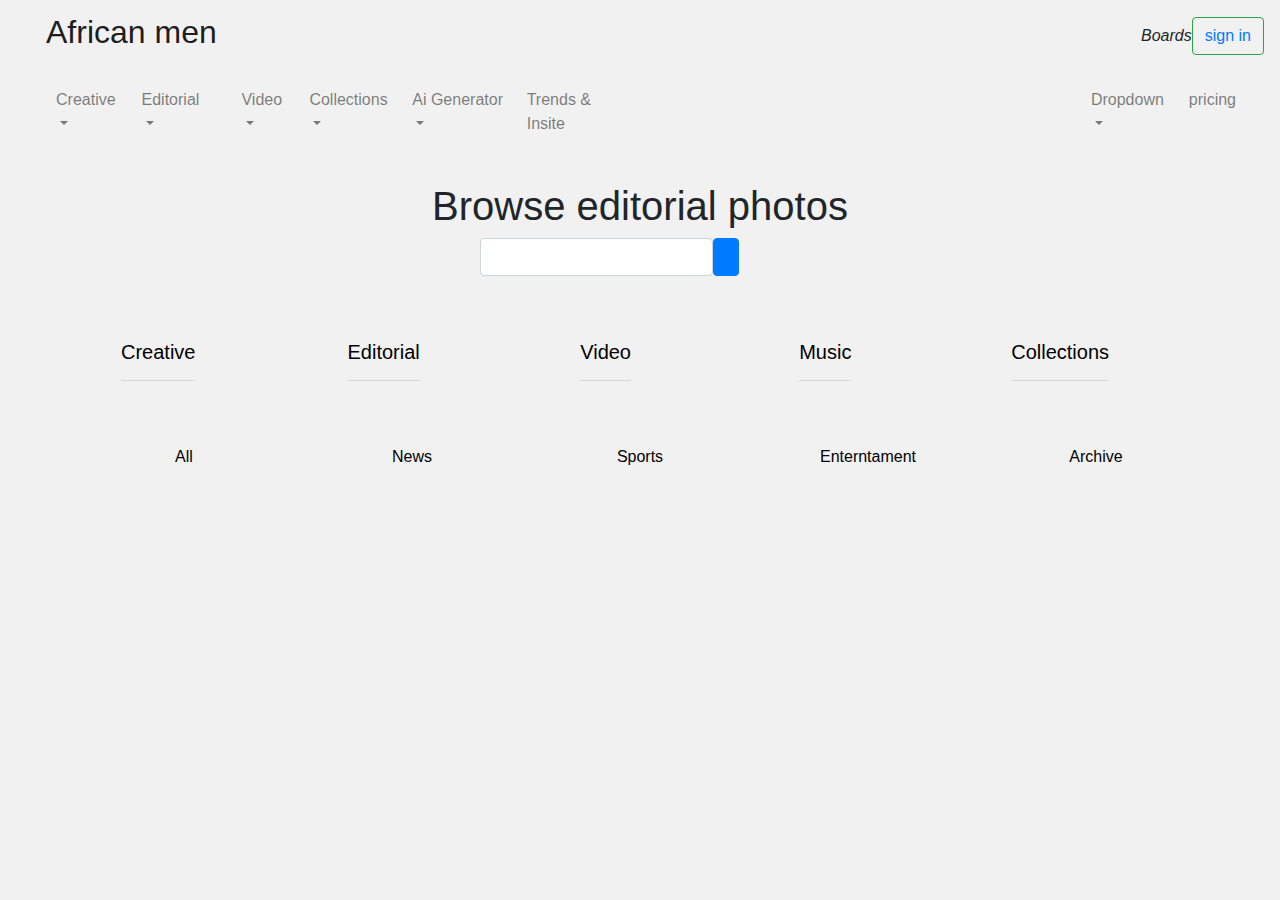
<file: entertainment.html>
<!doctype html>
<html lang="en">
  <head>
    <!-- Required meta tags -->
    <meta charset="utf-8">
    <meta name="viewport" content="width=device-width, initial-scale=1, shrink-to-fit=no">

    <!-- Bootstrap CSS -->
    <link rel="stylesheet" href="https://cdn.jsdelivr.net/npm/bootstrap@4.0.0/dist/css/bootstrap.min.css" integrity="sha384-Gn5384xqQ1aoWXA+058RXPxPg6fy4IWvTNh0E263XmFcJlSAwiGgFAW/dAiS6JXm" crossorigin="anonymous">

    <link rel="stylesheet" href="https://cdnjs.cloudflare.com/ajax/libs/font-awesome/6.6.0/css/all.min.css" integrity="sha512-Kc323vGBEqzTmouAECnVceyQqyqdsSiqLQISBL29aUW4U/M7pSPA/gEUZQqv1cwx4OnYxTxve5UMg5GT6L4JJg==" crossorigin="anonymous" referrerpolicy="no-referrer" />

    <link  rel="stylesheet" href="style.css">

    <title>Enterntament</title>
  </head>
  <body>



     <!-- nav header -->
     <nav class="navbar navbar-expand-lg navbar-light ">
        <a style="margin-left: 30px;" class="navbar-brand" href="#"><h2>African men</h2></a>
       
      
      
        <div class="collapse navbar-collapse" id="navbarSupportedContent">
          <!-- <ul class="navbar-nav mr-auto">
            <li class="nav-item active">
              <a class="nav-link" href="#">Home <span class="sr-only">(current)</span></a>
            </li>
            <li class="nav-item">
              <a class="nav-link" href="#">Link</a>
            </li>
            <li class="nav-item dropdown">
              <a class="nav-link dropdown-toggle" href="#" id="navbarDropdown" role="button" data-toggle="dropdown" aria-haspopup="true" aria-expanded="false">
                Dropdown
              </a>
              <div class="dropdown-menu" aria-labelledby="navbarDropdown">
                <a class="dropdown-item" href="#">Action</a>
                <a class="dropdown-item" href="#">Another action</a>
                <div class="dropdown-divider"></div>
                <a class="dropdown-item" href="#">Something else here</a>
              </div>
            </li>
            <li class="nav-item">
              <a class="nav-link disabled" href="#">Disabled</a>
            </li>
          </ul> -->
          <!-- <form style="display: flex; justify-content: left; margin-left: 600px;" class="form-inline my-2 my-lg-0">
            <input class="form-control mr-sm-2" type="search" placeholder="Search" aria-label="Search">
            <button class="btn btn-outline-success my-2 my-sm-0" type="submit">Search</button>
          </form> -->
          
        </div>
        <i class="fa-solid fa-book">   Boards</i>
          <button  class="btn btn-outline-success my-2 my-sm-0" type="link"> <a href="sign in.html">sign in</a></button>
          
      </nav>
      

      <nav class="navbar navbar-expand-lg navbar-light ">
        <button class="navbar-toggler" type="button" data-toggle="collapse" data-target="#navbarSupportedContent" aria-controls="navbarSupportedContent" aria-expanded="false" aria-label="Toggle navigation">
          <span class="navbar-toggler-icon"></span>
        </button>
      
        <div class="collapse navbar-collapse" id="navbarSupportedContent">
          <ul class="navbar-nav mr-auto">
            <li class="nav-item active">
              <a class="nav-link" href="#"><span class="sr-only">(current)</span></a>
            </li>
            <li class="nav-item">
              <a class="nav-link" href="#"></a>
            </li>
            <li class="nav-item dropdown">
              <a class="nav-link dropdown-toggle" href="#" id="navbarDropdown" role="button" data-toggle="dropdown" aria-haspopup="true" aria-expanded="false">
                Creative
              </a>
              <div class="dropdown-menu" aria-labelledby="navbarDropdown">
                <a class="dropdown-item" href="#">image</a>
                <a class="dropdown-item" href="#">videos</a>
                <a class="dropdown-item" href="#">Illustrator </a>
                <a class="dropdown-item" href="#">music</a>
              </div>
              <li class="nav-item dropdown">
                <a class="nav-link dropdown-toggle" href="#" id="navbarDropdown" role="button" data-toggle="dropdown" aria-haspopup="true" aria-expanded="false">
                  Editorial
                </a>
              <div class="dropdown-menu" aria-labelledby="navbarDropdown">
                <a class="dropdown-item" href="#">Action</a>
                <a class="dropdown-item" href="editorial.html">images</a>
                <a class="dropdown-item" href="videos.html">Video</a>
                <a class="dropdown-item" href="#">News</a>
                <a class="dropdown-item" href="#">sport</a>
                <a class="dropdown-item" href="#">Enterntament</a>
                <a class="dropdown-item" href="#">fashion</a>
                <a class="dropdown-item" href="#">user-generated</a>
                <a class="dropdown-item" href="#">Archive</a>
              </div>
            </li>
            <li class="nav-item">
              <a class="nav-link" href="#"></a>
            </li>
            <li class="nav-item dropdown">
              <a class="nav-link dropdown-toggle" href="#" id="navbarDropdown" role="button" data-toggle="dropdown" aria-haspopup="true" aria-expanded="false">
                Video 
              </a>
              <div class="dropdown-menu" aria-labelledby="navbarDropdown">
                <a class="dropdown-item" href="#">Action</a>
                <a class="dropdown-item" href="#">Another action</a>
              </div>
            </li>
            <li class="nav-item dropdown">
              <a class="nav-link dropdown-toggle" href="#" id="navbarDropdown" role="button" data-toggle="dropdown" aria-haspopup="true" aria-expanded="false">
                Collections
              </a>
              <div class="dropdown-menu" aria-labelledby="navbarDropdown">
                <a class="dropdown-item" href="#">Action</a>
                <a class="dropdown-item" href="#">Another action</a>
                <a class="dropdown-item" href="#">Action</a>
              
              </div>
            </li>
            <li class="nav-item dropdown">
              <a class="nav-link dropdown-toggle" href="#" id="navbarDropdown" role="button" data-toggle="dropdown" aria-haspopup="true" aria-expanded="false">
                Ai Generator
              </a>
              <div class="dropdown-menu" aria-labelledby="navbarDropdown">
                <a class="dropdown-item" href="#">Action</a>
                <a class="dropdown-item" href="#">Another action</a>
                <a class="dropdown-item" href="#">Action</a>
                <a class="dropdown-item" href="#">Another action</a>
              </div>
            </li>
            <li class="nav-item">
              <a class="nav-link" href="#">Trends & Insite</a>
            </li>
        
            <li class="nav-item dropdown" style="margin-left: 450px;">
              <a class="nav-link dropdown-toggle" href="#" id="navbarDropdown" role="button" data-toggle="dropdown" aria-haspopup="true" aria-expanded="false">
                Dropdown
              </a>
              <div class="dropdown-menu" aria-labelledby="navbarDropdown">
                <a class="dropdown-item" href="#">Action</a>
                <a class="dropdown-item" href="#">Another action</a>
                <a class="dropdown-item" href="#">Action</a>
                <a class="dropdown-item" href="#">Another action</a>
                
  
                <li class="nav-item">
                  <a class="nav-link" href="#">pricing</a>
                </li>
                  <i style="margin-top: 15px; margin-left: 20px;" class="fa-solid fa-cart-shopping"></i>
              </div>
            </li>
          </ul>
        </div>
      </nav>
      
        <!-- banner -->
        <div class="African">
            <h1>Browse editorial photos</h1>
     
            <div style="margin-left: 480px;"  class="input-group">
             <div class="form-outline" data-mdb-input-init  >
               <input type="search"  id="form1" class="form-control" />
             </div>
             <button type="button" class="btn btn-primary" data-mdb-ripple-init>
               <i class="fas fa-search"></i>
             </button>
           </div>
         
            <nav style="justify-content: center;" class="navbar navbar-light bg-#F7DEEB">
             
           </nav>
         </div>


         <div class="container"  >
            <div class="row">
              <div class="col-md">
                <ul class="nav justify-content-center col-lg" style="padding: 20px;" >
                  <li id="gallary1" class="nav-item" style="padding-right: 50px;">
                    <a         class="nav-link active" style="color:  black;" href="index.html"><h5>Creative<hr></h5></a>
                  </li>
              </div>
              <div class="col-md">
                <ul class="nav justify-content-center col-lg" style="padding: 20px; " >
                  <li id="gallary1" class="nav-item" style="padding-right: 50px;">
                    <a class="nav-link active" style="color:  black;" href="editorial.html"><h5>Editorial<hr></h5></a>
                  </li>
              </div>
              <div class="col-md">
                <ul class="nav justify-content-center col-lg" style="padding: 20px; " >
                  <li id="gallary1" class="nav-item" style="padding-right: 50px;">
                    <a class="nav-link active" style="color:  black;" href="videos.html"><h5>Video<hr></h5></a>
                  </li>
              </div>
              <div class="col-md">
                <ul class="nav justify-content-center col-lg" style="padding: 20px;" >
                  <li id="gallary1" class="nav-item" style="padding-right: 50px;">
                    <a class="nav-link active" style="color:  black;" href="music.html"><h5>Music<hr></h5></a>
                  </li>
              </div>
              <div class="col-md">
                <ul class="nav justify-content-center col-lg" style="padding: 20px;" >
                  <li id="gallary1" class="nav-item" style="padding-right: 50px;">
                    <a class="nav-link active" style="color:  black;" href="collection.html"><h5>Collections<hr></h5></a>
                  </li>
              </div>
            </div>
          </div>


          <div class="container" id="myown">
            <div class="row">
              <div class="col-sm ">
                <li ><a href="editorial.html" style="color:  black;" >All</a></li>
              </div>
              <div class="col-sm">
                <li ><a href="news.html" style="color: black;" >News</a></li>
              </div>
              <div class="col-sm">
                <li ><a href="sports.html" style="color: black;" >Sports</a></li>
              </div>
              <div class="col-sm">
                <li ><a href="entertainment.html" style="color: black;" >Enterntament</a></li>
              </div>
              <div class="col-sm">
                <li ><a href="aboutme.html" style="color: black;" >Archive</a></li>
              </div>
            </div>
          </div>





    



    

    <!-- Optional JavaScript -->
    <!-- jQuery first, then Popper.js, then Bootstrap JS -->
    <script src="https://code.jquery.com/jquery-3.2.1.slim.min.js" integrity="sha384-KJ3o2DKtIkvYIK3UENzmM7KCkRr/rE9/Qpg6aAZGJwFDMVNA/GpGFF93hXpG5KkN" crossorigin="anonymous"></script>
    <script src="https://cdn.jsdelivr.net/npm/popper.js@1.12.9/dist/umd/popper.min.js" integrity="sha384-ApNbgh9B+Y1QKtv3Rn7W3mgPxhU9K/ScQsAP7hUibX39j7fakFPskvXusvfa0b4Q" crossorigin="anonymous"></script>
    <script src="https://cdn.jsdelivr.net/npm/bootstrap@4.0.0/dist/js/bootstrap.min.js" integrity="sha384-JZR6Spejh4U02d8jOt6vLEHfe/JQGiRRSQQxSfFWpi1MquVdAyjUar5+76PVCmYl" crossorigin="anonymous"></script>
  </body>
</html>
</file>
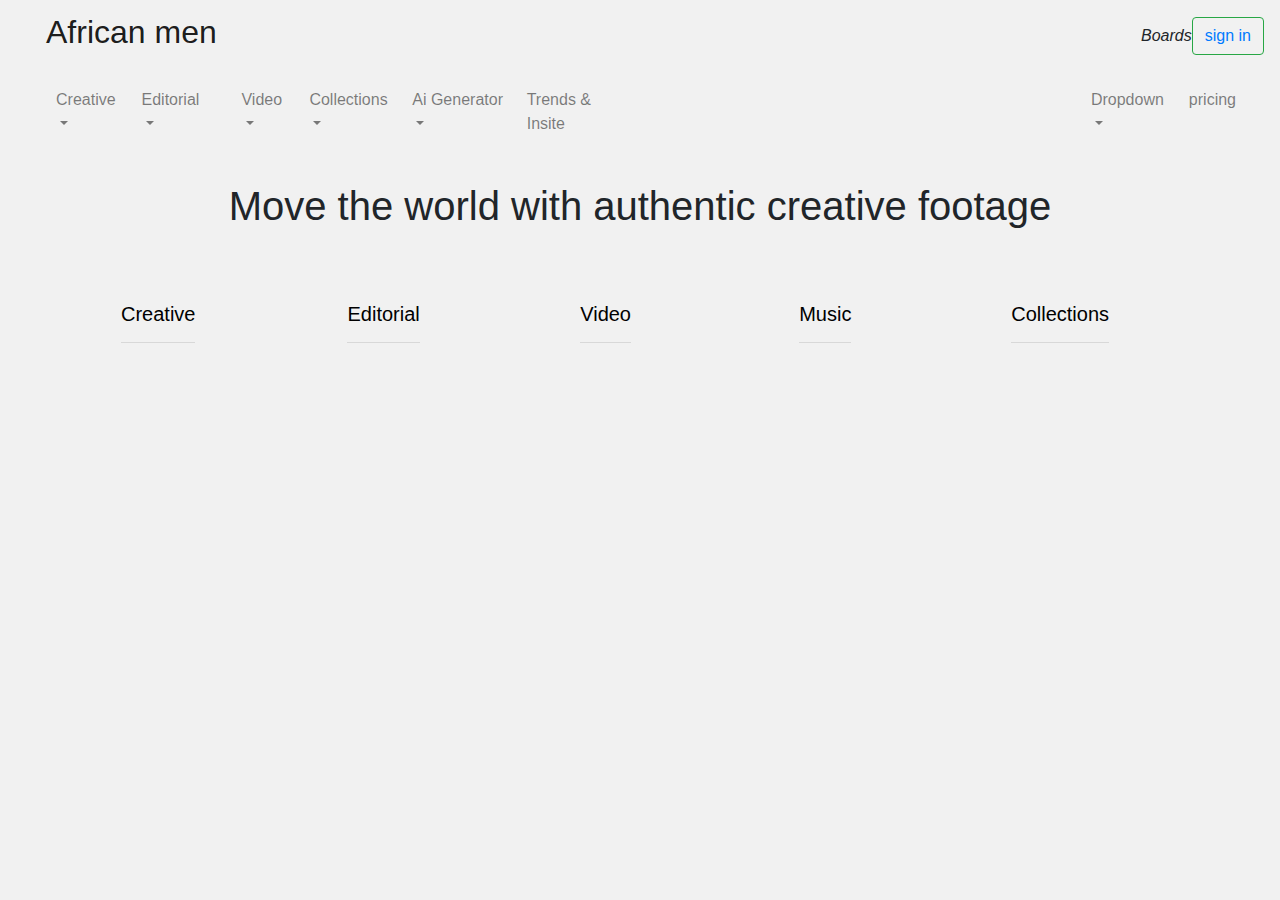
<file: music.html>
<!doctype html>
<html lang="en">
  <head>
    <!-- Required meta tags -->
    <meta charset="utf-8">
    <meta name="viewport" content="width=device-width, initial-scale=1, shrink-to-fit=no">

    <!-- Bootstrap CSS -->
    <link rel="stylesheet" href="https://cdn.jsdelivr.net/npm/bootstrap@4.0.0/dist/css/bootstrap.min.css" integrity="sha384-Gn5384xqQ1aoWXA+058RXPxPg6fy4IWvTNh0E263XmFcJlSAwiGgFAW/dAiS6JXm" crossorigin="anonymous">

    <link  rel="stylesheet" href="style.css">

    <title>Music</title>
  </head>
  <body>

     <!-- nav header -->
     <nav class="navbar navbar-expand-lg navbar-light ">
        <a style="margin-left: 30px;" class="navbar-brand" href="#"><h2>African men</h2></a>
       
      
      
        <div class="collapse navbar-collapse" id="navbarSupportedContent">
          <!-- <ul class="navbar-nav mr-auto">
            <li class="nav-item active">
              <a class="nav-link" href="#">Home <span class="sr-only">(current)</span></a>
            </li>
            <li class="nav-item">
              <a class="nav-link" href="#">Link</a>
            </li>
            <li class="nav-item dropdown">
              <a class="nav-link dropdown-toggle" href="#" id="navbarDropdown" role="button" data-toggle="dropdown" aria-haspopup="true" aria-expanded="false">
                Dropdown
              </a>
              <div class="dropdown-menu" aria-labelledby="navbarDropdown">
                <a class="dropdown-item" href="#">Action</a>
                <a class="dropdown-item" href="#">Another action</a>
                <div class="dropdown-divider"></div>
                <a class="dropdown-item" href="#">Something else here</a>
              </div>
            </li>
            <li class="nav-item">
              <a class="nav-link disabled" href="#">Disabled</a>
            </li>
          </ul> -->
          <!-- <form style="display: flex; justify-content: left; margin-left: 600px;" class="form-inline my-2 my-lg-0">
            <input class="form-control mr-sm-2" type="search" placeholder="Search" aria-label="Search">
            <button class="btn btn-outline-success my-2 my-sm-0" type="submit">Search</button>
          </form> -->
          
        </div>
        <i class="fa-solid fa-book">   Boards</i>
          <button  class="btn btn-outline-success my-2 my-sm-0" type="link"> <a href="sign in.html">sign in</a></button>
          
      </nav>
      <nav class="navbar navbar-expand-lg navbar-light ">
        <button class="navbar-toggler" type="button" data-toggle="collapse" data-target="#navbarSupportedContent" aria-controls="navbarSupportedContent" aria-expanded="false" aria-label="Toggle navigation">
          <span class="navbar-toggler-icon"></span>
        </button>
      
        <div class="collapse navbar-collapse" id="navbarSupportedContent">
          <ul class="navbar-nav mr-auto">
            <li class="nav-item active">
              <a class="nav-link" href="#"><span class="sr-only">(current)</span></a>
            </li>
            <li class="nav-item">
              <a class="nav-link" href="#"></a>
            </li>
            <li class="nav-item dropdown">
              <a class="nav-link dropdown-toggle" href="#" id="navbarDropdown" role="button" data-toggle="dropdown" aria-haspopup="true" aria-expanded="false">
                Creative
              </a>
              <div class="dropdown-menu" aria-labelledby="navbarDropdown">
                <a class="dropdown-item" href="home.html">image</a>
                <a class="dropdown-item" href="#">videos</a>
                <a class="dropdown-item" href="#">Illustrator </a>
                <a class="dropdown-item" href="#">music</a>
              </div>
              <li class="nav-item dropdown">
                <a class="nav-link dropdown-toggle" href="#" id="navbarDropdown" role="button" data-toggle="dropdown" aria-haspopup="true" aria-expanded="false">
                  Editorial
                </a>
              <div class="dropdown-menu" aria-labelledby="navbarDropdown">
                <a class="dropdown-item" href="#">Action</a>
                <a class="dropdown-item" href="#">images</a>
                <a class="dropdown-item" href="#">Video</a>
                <a class="dropdown-item" href="#">News</a>
                <a class="dropdown-item" href="#">sport</a>
                <a class="dropdown-item" href="#">Enterntament</a>
                <a class="dropdown-item" href="#">fashion</a>
                <a class="dropdown-item" href="#">user-generated</a>
                <a class="dropdown-item" href="#">Archive</a>
              </div>
            </li>
            <li class="nav-item">
              <a class="nav-link" href="#"></a>
            </li>
            <li class="nav-item dropdown">
              <a class="nav-link dropdown-toggle" href="#" id="navbarDropdown" role="button" data-toggle="dropdown" aria-haspopup="true" aria-expanded="false">
                Video 
              </a>
              <div class="dropdown-menu" aria-labelledby="navbarDropdown">
                <a class="dropdown-item" href="#">Action</a>
                <a class="dropdown-item" href="#">Another action</a>
              </div>
            </li>
            <li class="nav-item dropdown">
              <a class="nav-link dropdown-toggle" href="#" id="navbarDropdown" role="button" data-toggle="dropdown" aria-haspopup="true" aria-expanded="false">
                Collections
              </a>
              <div class="dropdown-menu" aria-labelledby="navbarDropdown">
                <a class="dropdown-item" href="#">Action</a>
                <a class="dropdown-item" href="#">Another action</a>
                <a class="dropdown-item" href="#">Action</a>
              
              </div>
            </li>
            <li class="nav-item dropdown">
              <a class="nav-link dropdown-toggle" href="#" id="navbarDropdown" role="button" data-toggle="dropdown" aria-haspopup="true" aria-expanded="false">
                Ai Generator
              </a>
              <div class="dropdown-menu" aria-labelledby="navbarDropdown">
                <a class="dropdown-item" href="#">Action</a>
                <a class="dropdown-item" href="#">Another action</a>
                <a class="dropdown-item" href="#">Action</a>
                <a class="dropdown-item" href="#">Another action</a>
              </div>
            </li>
            <li class="nav-item">
              <a class="nav-link" href="#">Trends & Insite</a>
            </li>
        
            <li class="nav-item dropdown" style="margin-left: 450px;">
              <a class="nav-link dropdown-toggle" href="#" id="navbarDropdown" role="button" data-toggle="dropdown" aria-haspopup="true" aria-expanded="false">
                Dropdown
              </a>
              <div class="dropdown-menu" aria-labelledby="navbarDropdown">
                <a class="dropdown-item" href="#">Action</a>
                <a class="dropdown-item" href="#">Another action</a>
                <a class="dropdown-item" href="#">Action</a>
                <a class="dropdown-item" href="#">Another action</a>
                
  
                <li class="nav-item">
                  <a class="nav-link" href="#">pricing</a>
                </li>
                  <i style="margin-top: 15px; margin-left: 20px;" class="fa-solid fa-cart-shopping"></i>
              </div>
            </li>
          </ul>
        </div>
      </nav>

      
        <!-- banner -->
        <div class="African">
            <h1>Move the world with authentic creative footage</h1>
     
            <!--serch bar 😪-->
         
            <nav style="justify-content: center;" class="navbar navbar-light bg-#F7DEEB">
             
           </nav>
         </div>


         <div class="container"  >
            <div class="row">
              <div class="col-md">
                <ul class="nav justify-content-center col-lg" style="padding: 20px;" >
                  <li id="gallary1" class="nav-item" style="padding-right: 50px;">
                    <a         class="nav-link active" style="color:  black;" href="index.html"><h5>Creative<hr></h5></a>
                  </li>
              </div>
              <div class="col-md">
                <ul class="nav justify-content-center col-lg" style="padding: 20px; " >
                  <li id="gallary1" class="nav-item" style="padding-right: 50px;">
                    <a class="nav-link active" style="color:  black;" href="editorial.html"><h5>Editorial<hr></h5></a>
                  </li>
              </div>
              <div class="col-md">
                <ul class="nav justify-content-center col-lg" style="padding: 20px; " >
                  <li id="gallary1" class="nav-item" style="padding-right: 50px;">
                    <a class="nav-link active" style="color:  black;" href="videos.html"><h5>Video<hr></h5></a>
                  </li>
              </div>
              <div class="col-md">
                <ul class="nav justify-content-center col-lg" style="padding: 20px;" >
                  <li id="gallary1" class="nav-item" style="padding-right: 50px;">
                    <a class="nav-link active" style="color:  black;" href="index.html"><h5>Music<hr></h5></a>
                  </li>
              </div>
              <div class="col-md">
                <ul class="nav justify-content-center col-lg" style="padding: 20px;" >
                  <li id="gallary1" class="nav-item" style="padding-right: 50px;">
                    <a class="nav-link active" style="color:  black;" href="collection.html"><h5>Collections<hr></h5></a>
                  </li>
              </div>
            </div>
          </div>



        </div>



    <!-- Optional JavaScript -->
    <!-- jQuery first, then Popper.js, then Bootstrap JS -->
    <script src="https://code.jquery.com/jquery-3.2.1.slim.min.js" integrity="sha384-KJ3o2DKtIkvYIK3UENzmM7KCkRr/rE9/Qpg6aAZGJwFDMVNA/GpGFF93hXpG5KkN" crossorigin="anonymous"></script>
    <script src="https://cdn.jsdelivr.net/npm/popper.js@1.12.9/dist/umd/popper.min.js" integrity="sha384-ApNbgh9B+Y1QKtv3Rn7W3mgPxhU9K/ScQsAP7hUibX39j7fakFPskvXusvfa0b4Q" crossorigin="anonymous"></script>
    <script src="https://cdn.jsdelivr.net/npm/bootstrap@4.0.0/dist/js/bootstrap.min.js" integrity="sha384-JZR6Spejh4U02d8jOt6vLEHfe/JQGiRRSQQxSfFWpi1MquVdAyjUar5+76PVCmYl" crossorigin="anonymous"></script>
  </body>
</html>
</file>
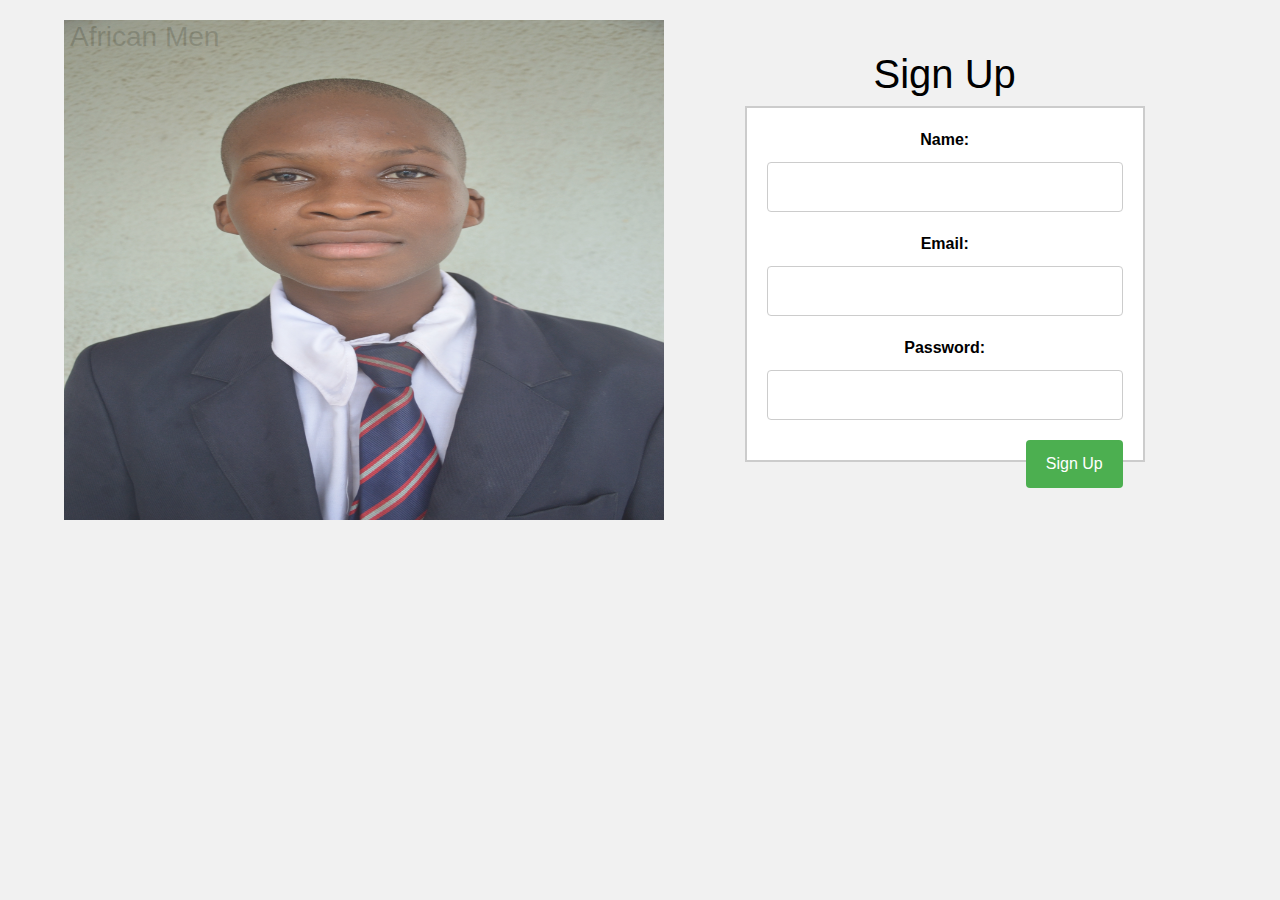
<file: sign in.html>
<!doctype html>
<html lang="en">
  <head>
    <!-- Required meta tags -->
    <meta charset="utf-8">
    <meta name="viewport" content="width=device-width, initial-scale=1, shrink-to-fit=no">

    <!-- Bootstrap CSS -->
    <link rel="stylesheet" href="https://cdn.jsdelivr.net/npm/bootstrap@4.0.0/dist/css/bootstrap.min.css" integrity="sha384-Gn5384xqQ1aoWXA+058RXPxPg6fy4IWvTNh0E263XmFcJlSAwiGgFAW/dAiS6JXm" crossorigin="anonymous">

    <link  rel="stylesheet" href="style.css">

    <title>Sign in</title>
  </head>
  <body>

   


<div>

    <div class="container">
        <div class="row">
            <p ><h3  style="color: black; margin-top: px;" >African Men</h3></p>
          <div class="col-sm" style="margin-left: -170px;">
            <p><img style="height: 500px; width: 600px; opacity: 0.9; " src="image/ABODUNRIN OLUWASEYI.JPG" alt=""></p>
          </div>
          <div class="col-sm" style="color: black;">
            <head>
                <meta charset="UTF-8">
                <title>Sign Up</title>
                <link rel="stylesheet" type="text/css" href="style.css">
              
                <h1>Sign Up</h1>
                <form action="submit-form.php" method="post">
                  <label for="name">Name:</label>
                  <input type="text" id="name" name="name" required>
            
                  <label for="email">Email:</label>
                  <input type="email" id="email" name="email" required>
            
                  <label for="password">Password:</label>
                  <input type="password" id="password" name="password" required>
            
                  <button type="submit">Sign Up</button>
                </form>
              
            
            
            </div>
          </div>
        </div>
      </div>
   

 
   

    <!-- Optional JavaScript -->
    <!-- jQuery first, then Popper.js, then Bootstrap JS -->
    <script src="https://code.jquery.com/jquery-3.2.1.slim.min.js" integrity="sha384-KJ3o2DKtIkvYIK3UENzmM7KCkRr/rE9/Qpg6aAZGJwFDMVNA/GpGFF93hXpG5KkN" crossorigin="anonymous"></script>
    <script src="https://cdn.jsdelivr.net/npm/popper.js@1.12.9/dist/umd/popper.min.js" integrity="sha384-ApNbgh9B+Y1QKtv3Rn7W3mgPxhU9K/ScQsAP7hUibX39j7fakFPskvXusvfa0b4Q" crossorigin="anonymous"></script>
    <script src="https://cdn.jsdelivr.net/npm/bootstrap@4.0.0/dist/js/bootstrap.min.js" integrity="sha384-JZR6Spejh4U02d8jOt6vLEHfe/JQGiRRSQQxSfFWpi1MquVdAyjUar5+76PVCmYl" crossorigin="anonymous"></script>
  </body>
</html>
</file>
<file: style.css>
#african{
   
    text-align: center;
    background-color:  #F7DEEB ;
    margin-top: 10px;
    padding: 70px;

}
.praise{
  padding: 10px;
  

}

#gallery_image1 {
    position: relative;
   justify-content: right;
   margin-top: -420px;
  }
.mylist{
    margin-left: 100px;
    padding-right: 50px;
}

.myicons{
  display: flex;
  position: absolute;
  margin-left: -480px;
  margin-top: -200px;
  

}

.praise1{

    text-align: center;
    background-color: lightblue;
    padding: 10px;
    color: black;
   
    
   
  }

  

  .mypic{

    position: relative;
    margin-left: 450px;
    margin-top: -300PX;
  }

.myform{

padding-left: 450px;

}

.mycaurosel{
  margin-bottom: 50px;


}

.mycart{

  position: absolute;
  margin-top: 10px;
  margin-left: -10px;

}

.container1{

  position: relative;
  list-style-type: none;
  
}



.Latestnews{
 
  margin-left: 20px;
  margin-bottom: 30px;

}


.mybutton{

text-align: center;
padding: 20px;

 
}

#myown{

list-style-type: none;
text-align: center;

}

#myown1{

  position: relative;
  
}


.container {
  position: relative;
  text-align: center;
  color: white;
  margin-bottom: 20px;
  margin-top: 20px;
}

.centered {
  position: absolute;
  top: 50%;
  left: 50%;
  transform: translate(-50%, -50%);
}


/* Customize page styles here */
body {
  font-family: Arial, sans-serif;
  margin: 0;
  padding: 0;
  background-color: #f1f1f1;
}

h1 {
  text-align: center;
  margin-top: 30px;
}

form {
  border: 2px solid #ccc;
  background-color: #fff;
  width: 400px;
  margin: 0 auto;
  padding: 20px;
}

label {
  font-weight: bold;
  display: block;
  margin-bottom: 10px;
}

input[type="text"],
input[type="email"],
input[type="password"] {
  width: 100%;
  padding: 12px;
  border: 1px solid #ccc;
  border-radius: 4px;
  box-sizing: border-box;
  margin-bottom: 20px;
}

button[type="submit"] {
  background-color: #4CAF50;
  color: #fff;
  border: none;
  padding: 12px 20px;
  border-radius: 4px;
  cursor: pointer;
  float: right;
}

button[type="submit"]:hover {
  background-color: #45a049;
}
</file>
